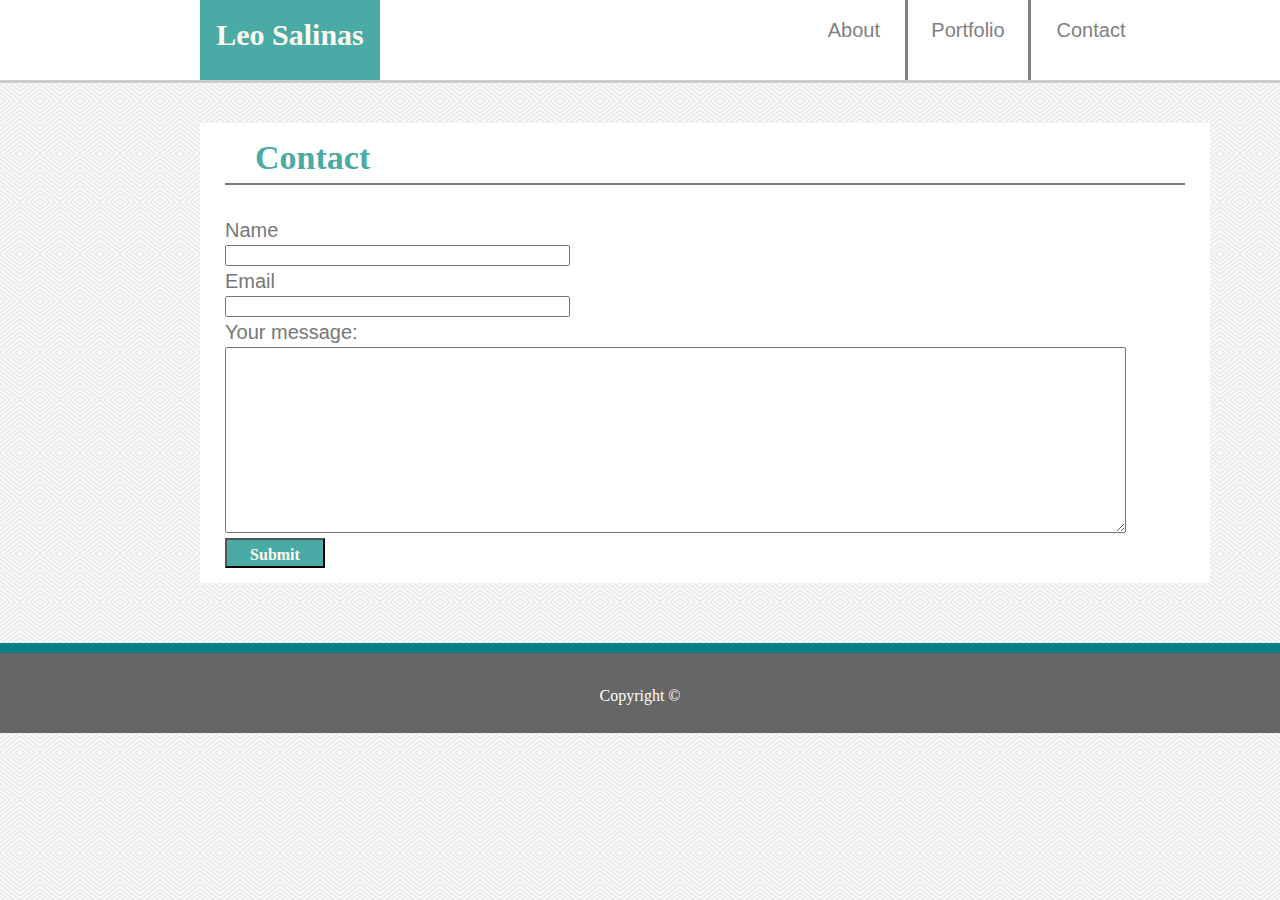
<file: contact.html>
<html lang="en">
<head>
    <meta charset="UTF-8">
    <meta name="viewport" content="width=device-width, initial-scale=1.0">
    <title>Recommended Homework Week 1</title>
    <link rel="stylesheet" type="text/css" href="assets/css/style.css"> 
    <link rel="stylesheet" type="text/css" href="assets/css/reset.css"> 
</head>

<!--this is the nav bar -->


<section class="nav_bar">
        <div class="myname">Leo Salinas</div>
        <div class="p1"><a href= "index.html">About</a></div>
        <div class="p"><a href= "portfolio.html">Portfolio</a> </div>
        <div class="p"><a href= "contact.html">Contact</a> </div>
    </section>
    <br>
    <body background="assets/images/whirlpool.png">

    <section class="contact">
        <div class="row1">Contact</div>
        <br>
               
          
<form id="contact_form" action=mailto:salinasleo@gmail.com method="POST" enctype="multipart/form-data">
  <div class="name_row">
    <label class="required" for="name">Name</label><br />
    <input id="name" class="input" name="name" type="text" value="" size="40" /><br />
  </div>
  <div class="email_row">
    <label class="required" for="email">Email</label><br />
    <input id="email" class="input" name="email" type="text" value="" size="40" /><br />
  </div>
  <div class="message_row">
    <label class="required" for="message">Your message:</label><br />
    <textarea id="message" class="input" name="message" rows="12" cols="110"></textarea><br />
  </div>

    
    <input id="submit_button" type="submit" value="Submit" />
</form>

        </section>
    
    <div class="footer">Copyright © </div>

</body>
</html>
</file>
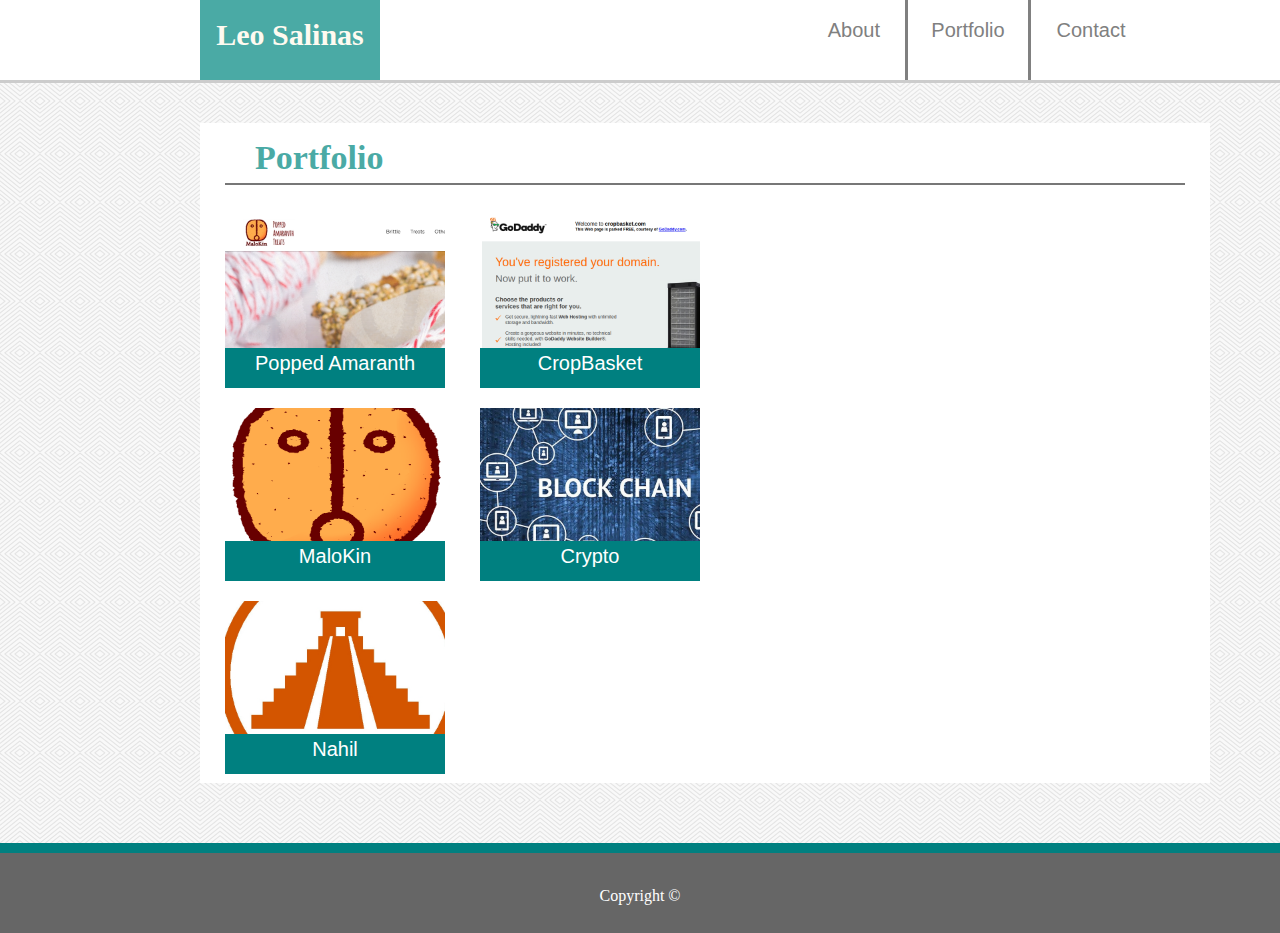
<file: portfolio.html>
<html lang="en">
<head>
    <meta charset="UTF-8">
    <meta name="viewport" content="width=device-width, initial-scale=1.0">
    <title>Recommended Homework Week 1</title>
    <link rel="stylesheet" type="text/css" href="assets/css/style.css"> 
    <link rel="stylesheet" type="text/css" href="assets/css/reset.css"> 
</head>

<!--this is the nav bar -->


<section class="nav_bar">
        <div class="myname">Leo Salinas</div>
        <div class="p1"><a href= "index.html">About</a></div>
        <div class="p"><a href= "portfolio.html">Portfolio</a> </div>
        <div class="p"><a href= "contact.html">Contact</a> </div>
    </section>
    <br>

    <body background="assets/images/whirlpool.png">
   
            <section class="portfolio">
                    <div class="row1">Portfolio</div>
                    <br>
            <section class="port1"><a href= "http://www.poppedamaranth.com"><img src="assets/images/malokin.png" height=133 width=220></a>
            <div class="portlabel">Popped Amaranth</div>
            </section>
            <section class="port2"><a href= "http://www.cropbasket.com"><img src="assets/images/cropbasket.png" height=133 width=220></a>
            <div class="portlabel">CropBasket</div>
            </section>
            
            <div></div>
            <section class="port1"><a href= "http://www.malokin.com"><img src="assets/images/malokin sol.png" height=133 width=220></a>
            <div class="portlabel">MaloKin</div>
            </section>
            
            <section  class="port2"><a href= "http://www.leoscrypto.com"><img src="assets/images/crypto.jpg" height=133 width=220></a>
            <div class="portlabel">Crypto</div>
             </section>
            
            <div></div>
            <section class="port1"><a href= "http://www.nahil.com"><img src="assets/images/nahil.jpg" height=133 width=220></a>
            <div class="portlabel">Nahil</div>
             </section>
            
    
        </section>
    
    <div class="footer">Copyright © </div>

</body>
</html>
</file>
<file: assets/css/style.css>
.nav_bar
{ background-color:white;
    height: 80px;
    width: 100%;
    float: left;
    padding-left:200px;
    border-bottom-color: #cccccc;
    border-bottom-style: solid;
    border-bottom-width: medium;
   }

.myname
{
    background-color:#4aaaa5;
    width:180px;
    float: left;
    text-align: center;
    height: 60px;
    font-family: Georgia, 'Times New Roman', Times, serif;
    font-size: 30px;
    padding-top:20px;
    font-weight: bolder;
    color: floralwhite;
}

#submit_button
{
    background-color:#4aaaa5;
    width:100px;
    text-align: center;
    height: 30px;
    font-family: Georgia, 'Times New Roman', Times, serif;
    font-size: 16px;
    padding-top: 5px;
    margin-top: 5px;
    font-weight: bolder;
    color: floralwhite;
}
.p1
{
    width:500px;
    margin-left: 380x;
    float: left;
    font-size: 20px;
    text-align: right;
    padding-right: 25px;
    padding-top:20px;
    height: 60px;
    color: gray;
    font-family: 'Arial', 'Helvetica Neue', Helvetica, sans-serif;
}


a:link, a:visited { 
    color: gray;
    text-decoration: none;
    cursor: auto;
}

a:hover {
    color: #4aaaa5;
    font-weight: bolder;
}

.p
{
    width:120px;
    float: left;
    font-size: 20px;
    text-align: center;
    height: 60px;
    border-left-style: solid;
    border-left-width: medium;
    border-color:gray;
    padding-top:20px;
    color:#777777;
    font-family: 'Arial', 'Helvetica Neue', Helvetica, sans-serif;
}

.about_me 
{
    clear: both;
    float: left;
    background-color:white;
    width:960px;
    margin-top: 40px;
    margin-bottom: 60px;
    color: #777777;
    font-family: 'Arial', 'Helvetica Neue', Helvetica, sans-serif;
    font-size: 20px;
    margin-left: 200px;
    line-height: 30px; 
    padding-left: 25px;
    padding-right: 25px;
}

.row1 
{
    background-color:white;
    color: #4aaaa5;
    float: left;
    width:930px;
    padding-top: 20px;
    padding-left: 30px;
    padding-bottom: 10px;
    font-family: 'Georgia', Times, Times New Roman, serif;
    font-size: 34px;
    font-weight: bolder;
    margin-bottom: 30px;
    border-bottom-style: solid;
    border-bottom-width: 2px;
    border-bottom-color:#777777;
}

.profile_pic
{
    float: left;
    padding-top: 0px;
    padding-right: 15px;
   
}


.portfolio 
{
    clear: both;
    float: left;
    background-color:white;
    width:960px;
    height: 660px;
    margin-top: 40px;
    margin-bottom: 60px;
    color: #777777;
    font-family: 'Arial', 'Helvetica Neue', Helvetica, sans-serif;
    font-size: 20px;
    margin-left: 200px;
    line-height: 30px; 
    padding-left: 25px;
    padding-right: 25px;
}


.port1{
    clear:both;
    float: left;
    margin-bottom: 20px;
    padding-top: 0px;
    padding-right: 15px;
}

.portlabel{
    width: 220px;
    height: 40px;
    text-align: center;
    background-color: teal;
    margin-top: 0px;
    color: white;
    font-family: 'Arial', 'Helvetica Neue', Helvetica, sans-serif;
    font-size: 20px;
}

.port2{
    float:left;
    margin-bottom: 20px;
    margin-left: 20px;
    padding-top: 0px;
    padding-right: 15px;
}



.contact
{
    clear: both;
    float: left;
    background-color:white;
    width:960px;
    height: 460px;
    margin-top: 40px;
    margin-bottom: 60px;
    color: #777777;
    font-family: 'Arial', 'Helvetica Neue', Helvetica, sans-serif;
    font-size: 20px;
    margin-left: 200px;
    line-height: 30px; 
    padding-left: 25px;
    padding-right: 25px;
}



.footer{
    clear: both;
    text-align: center;
    width: 100%;
    color: white;
    background-color: #666666;
    border-top-style: solid;
    border-top-width: 10px;
    border-top-color: teal;
    height: 45px;
    padding-top: 35px;
}
</file>
